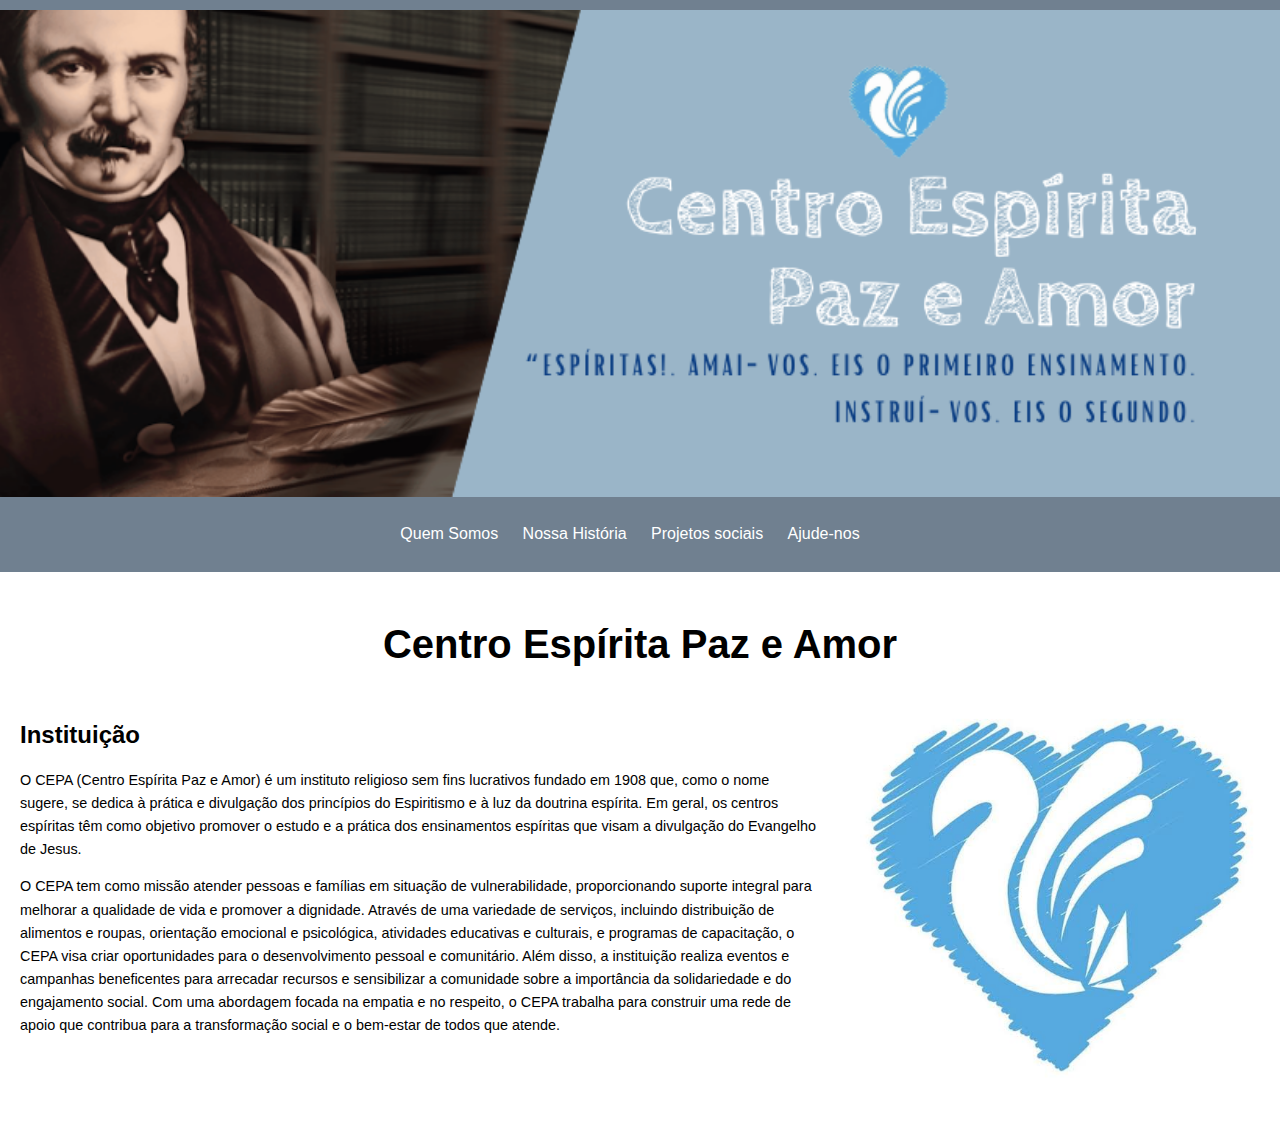
<file: index.html>
<!DOCTYPE html>
<html lang="pt-BR">
  <head>
    <meta charset="UTF-8" />
    <title>Centro Espírita Paz e Amor</title>
    <link rel="stylesheet" href="/css/style.css" />
  </head>
  <body>
    <header>
      <div class="cabecario">
        <img src="img/cb.jpg" alt="Cabeçalho" />
      </div>
      <div class="container">
        <div class="logo"></div>
        <nav id="navbar">
          <ul>
            <li><a href="#">Quem Somos</a></li>
            <li><a href="historia.html">Nossa História</a></li>
            <li><a href="projetos.html">Projetos sociais</a></li>
            <li><a href="doaçoes.html">Ajude-nos</a></li>
          </ul>
        </nav>
      </div>
    </header>

    <main>
      <h1>Centro Espírita Paz e Amor</h1>
      <section class="content">
        <div class="text">
          <h2>Instituição</h2>
          <p>
            O CEPA (Centro Espírita Paz e Amor) é um instituto religioso sem
            fins lucrativos fundado em 1908 que, como o nome sugere, se dedica à
            prática e divulgação dos princípios do Espiritismo e à luz da
            doutrina espírita. Em geral, os centros espíritas têm como objetivo
            promover o estudo e a prática dos ensinamentos espíritas que visam a
            divulgação do Evangelho de Jesus.
          </p>
          <p>
            O CEPA tem como missão atender pessoas e famílias em situação de
            vulnerabilidade, proporcionando suporte integral para melhorar a
            qualidade de vida e promover a dignidade. Através de uma variedade
            de serviços, incluindo distribuição de alimentos e roupas,
            orientação emocional e psicológica, atividades educativas e
            culturais, e programas de capacitação, o CEPA visa criar
            oportunidades para o desenvolvimento pessoal e comunitário. Além
            disso, a instituição realiza eventos e campanhas beneficentes para
            arrecadar recursos e sensibilizar a comunidade sobre a importância
            da solidariedade e do engajamento social. Com uma abordagem focada
            na empatia e no respeito, o CEPA trabalha para construir uma rede de
            apoio que contribua para a transformação social e o bem-estar de
            todos que atende.
          </p>
        </div>
        <div class="image">
          <img src="img/CEPA.jpg" alt="Imagem da Instituição" />
        </div>
      </section>
    </main>
    <script src="script.js"></script>
  </body>
</html>
</file>
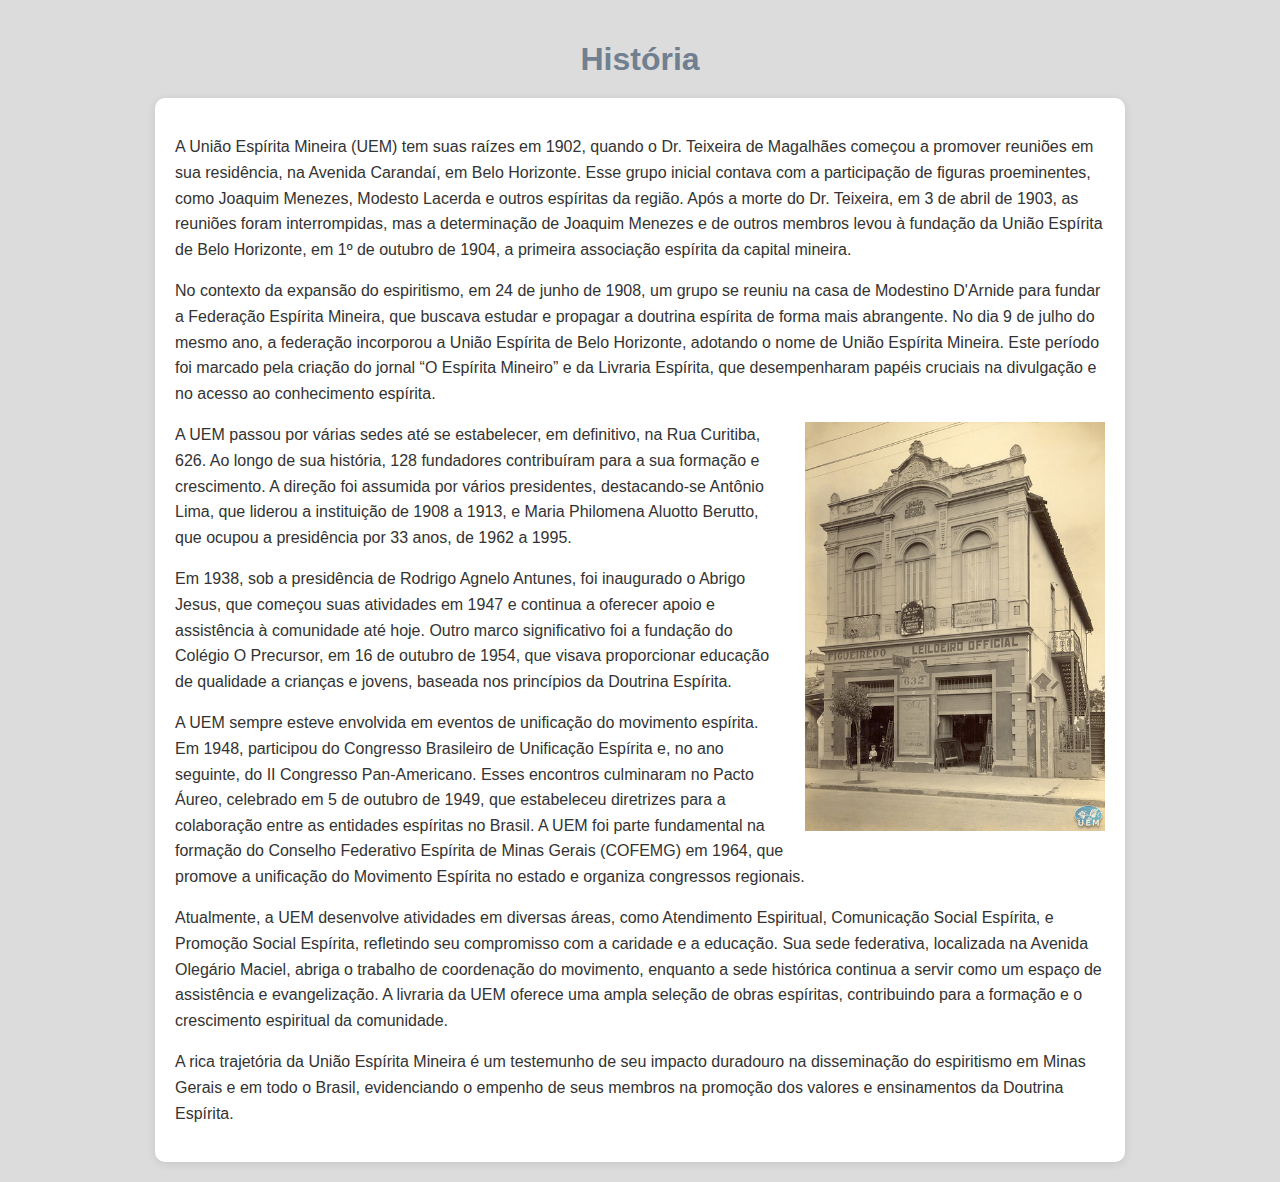
<file: historia.html>
<!DOCTYPE html>
<html lang="pt-BR">
  <head>
    <meta charset="UTF-8" />
    <meta name="viewport" content="width=device-width, initial-scale=1.0" />
    <title>História - Centro Espírita Paz e Amor</title>
    <link rel="stylesheet" href="/css/style2.css" />
  </head>

  <body>
    <h1>História</h1>
    <div class="content">
      <div class="text">
        <p>
          A União Espírita Mineira (UEM) tem suas raízes em 1902, quando o Dr.
          Teixeira de Magalhães começou a promover reuniões em sua residência,
          na Avenida Carandaí, em Belo Horizonte. Esse grupo inicial contava com
          a participação de figuras proeminentes, como Joaquim Menezes, Modesto
          Lacerda e outros espíritas da região. Após a morte do Dr. Teixeira, em
          3 de abril de 1903, as reuniões foram interrompidas, mas a
          determinação de Joaquim Menezes e de outros membros levou à fundação
          da União Espírita de Belo Horizonte, em 1º de outubro de 1904, a
          primeira associação espírita da capital mineira.
        </p>

        <p>
          No contexto da expansão do espiritismo, em 24 de junho de 1908, um
          grupo se reuniu na casa de Modestino D'Arnide para fundar a Federação
          Espírita Mineira, que buscava estudar e propagar a doutrina espírita
          de forma mais abrangente. No dia 9 de julho do mesmo ano, a federação
          incorporou a União Espírita de Belo Horizonte, adotando o nome de
          União Espírita Mineira. Este período foi marcado pela criação do
          jornal “O Espírita Mineiro” e da Livraria Espírita, que desempenharam
          papéis cruciais na divulgação e no acesso ao conhecimento espírita.
        </p>

        <p><img src="../img/cepa1.jpg" alt="Primeira sede" /></p>

        <p>
          A UEM passou por várias sedes até se estabelecer, em definitivo, na
          Rua Curitiba, 626. Ao longo de sua história, 128 fundadores
          contribuíram para a sua formação e crescimento. A direção foi assumida
          por vários presidentes, destacando-se Antônio Lima, que liderou a
          instituição de 1908 a 1913, e Maria Philomena Aluotto Berutto, que
          ocupou a presidência por 33 anos, de 1962 a 1995.
        </p>
        <p />

        <p>
          Em 1938, sob a presidência de Rodrigo Agnelo Antunes, foi inaugurado o
          Abrigo Jesus, que começou suas atividades em 1947 e continua a
          oferecer apoio e assistência à comunidade até hoje. Outro marco
          significativo foi a fundação do Colégio O Precursor, em 16 de outubro
          de 1954, que visava proporcionar educação de qualidade a crianças e
          jovens, baseada nos princípios da Doutrina Espírita.
        </p>

        <p>
          A UEM sempre esteve envolvida em eventos de unificação do movimento
          espírita. Em 1948, participou do Congresso Brasileiro de Unificação
          Espírita e, no ano seguinte, do II Congresso Pan-Americano. Esses
          encontros culminaram no Pacto Áureo, celebrado em 5 de outubro de
          1949, que estabeleceu diretrizes para a colaboração entre as entidades
          espíritas no Brasil. A UEM foi parte fundamental na formação do
          Conselho Federativo Espírita de Minas Gerais (COFEMG) em 1964, que
          promove a unificação do Movimento Espírita no estado e organiza
          congressos regionais.
        </p>

        <p>
          Atualmente, a UEM desenvolve atividades em diversas áreas, como
          Atendimento Espiritual, Comunicação Social Espírita, e Promoção Social
          Espírita, refletindo seu compromisso com a caridade e a educação. Sua
          sede federativa, localizada na Avenida Olegário Maciel, abriga o
          trabalho de coordenação do movimento, enquanto a sede histórica
          continua a servir como um espaço de assistência e evangelização. A
          livraria da UEM oferece uma ampla seleção de obras espíritas,
          contribuindo para a formação e o crescimento espiritual da comunidade.
        </p>
        <p>
          A rica trajetória da União Espírita Mineira é um testemunho de seu
          impacto duradouro na disseminação do espiritismo em Minas Gerais e em
          todo o Brasil, evidenciando o empenho de seus membros na promoção dos
          valores e ensinamentos da Doutrina Espírita.
        </p>
      </div>
    </div>
  </body>
</html>
</file>
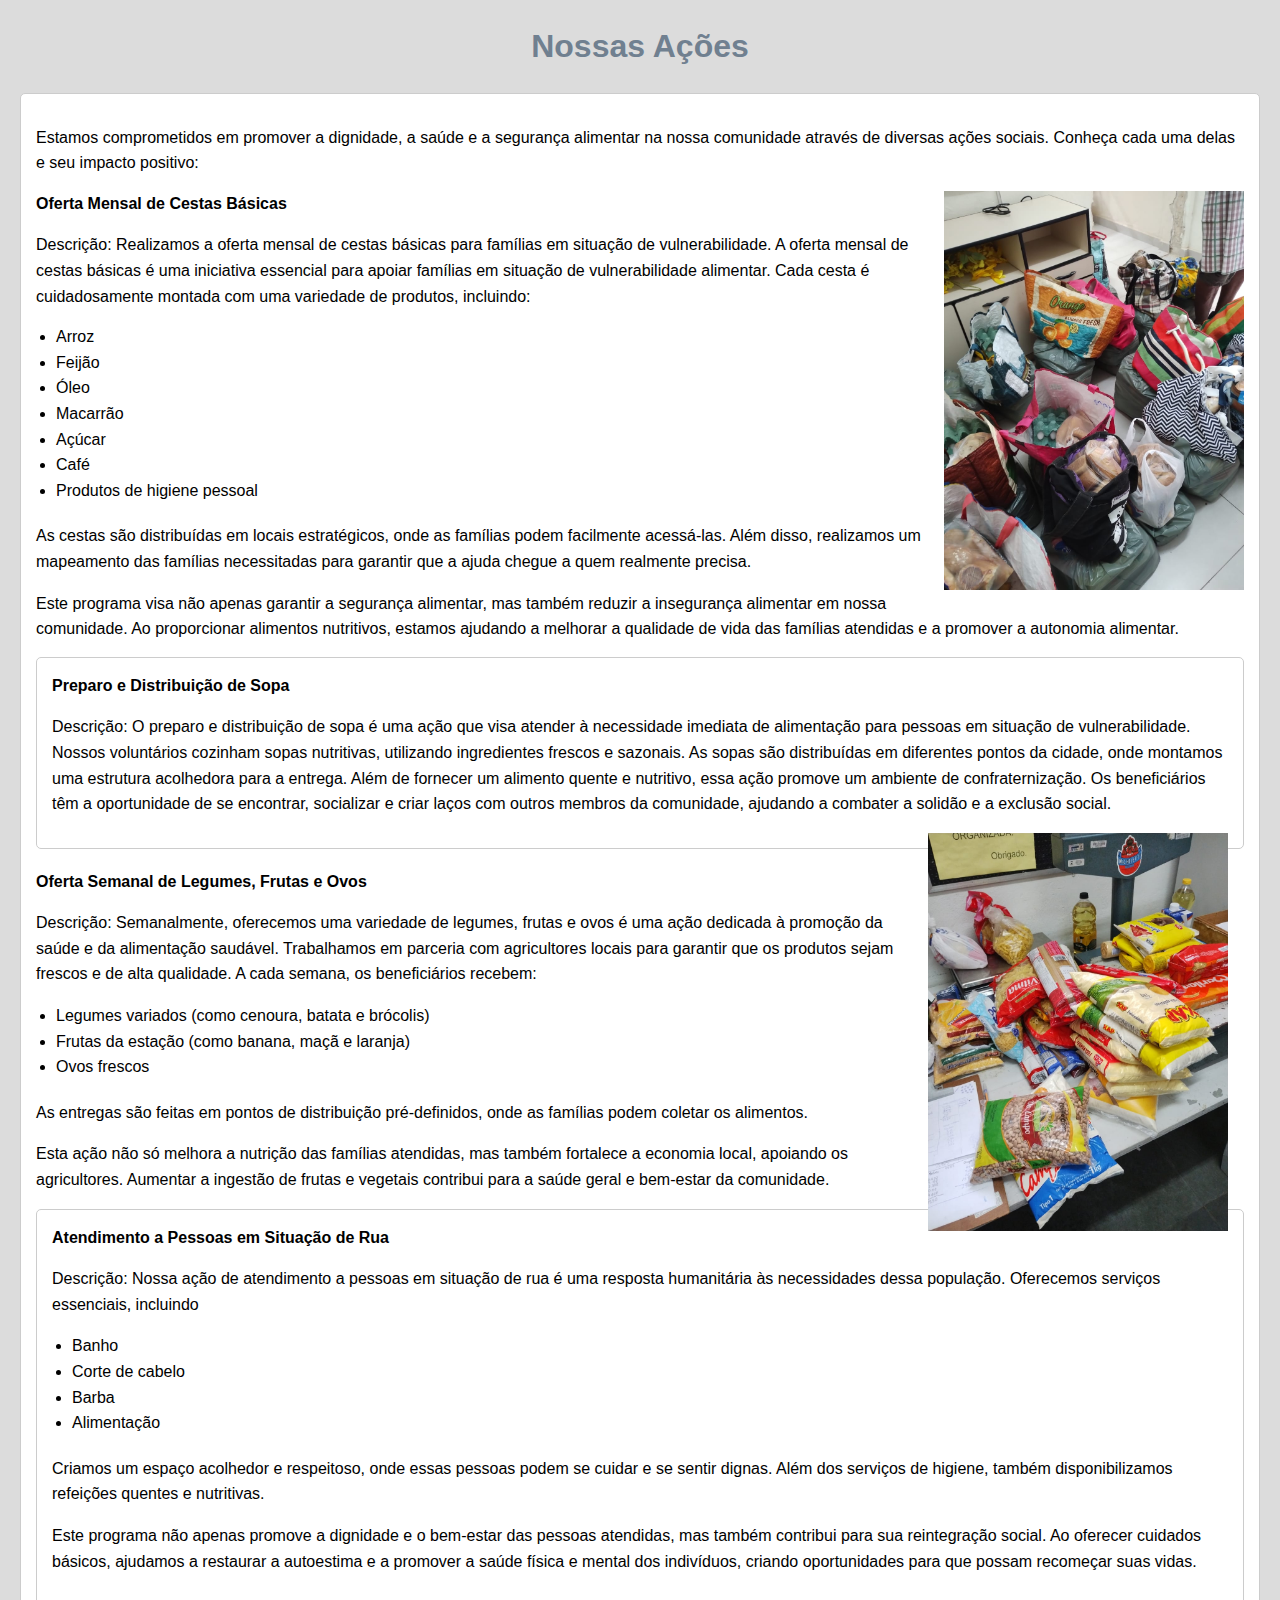
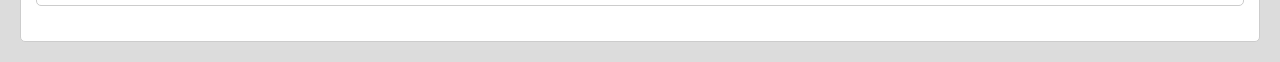
<file: projetos.html>
<!DOCTYPE html>
<html lang="pt-BR">
  <head>
    <meta charset="UTF-8">
    <title>Movimentos - Centro Espírita Paz e Amor</title>
    <link rel="stylesheet" href="/css/style4.css" />
  </head>
</html>
</head>
<body>
    <h1>Nossas Ações</h1>
    <div class="content">
        <div class="text">
            <p>Estamos comprometidos em promover a dignidade, a saúde e a segurança alimentar na nossa comunidade através de diversas ações sociais. Conheça cada uma delas e seu impacto positivo:</p>
            <b>Oferta Mensal de Cestas Básicas</b>
            <img src= "/img/cesta.jpg" alt="Cestas">
            <p>Descrição: Realizamos a oferta mensal de cestas básicas para famílias em situação de vulnerabilidade. A oferta mensal de cestas básicas é uma iniciativa essencial para apoiar famílias em situação de vulnerabilidade alimentar. Cada cesta é cuidadosamente montada com uma variedade de produtos, incluindo:</p>
            <ul>
                <li>Arroz</li>
                <li>Feijão</li>
                <li>Óleo</li>
                <li>Macarrão</li>
                <li>Açúcar</li>
                <li>Café</li>
                <li>Produtos de higiene pessoal</li>
            </ul>
            <p>As cestas são distribuídas em locais estratégicos, onde as famílias podem facilmente acessá-las. Além disso, realizamos um mapeamento das famílias necessitadas para garantir que a ajuda chegue a quem realmente precisa.</p>
            <p>Este programa visa não apenas garantir a segurança alimentar, mas também reduzir a insegurança alimentar em nossa comunidade. Ao proporcionar alimentos nutritivos, estamos ajudando a melhorar a qualidade de vida das famílias atendidas e a promover a autonomia alimentar.</p>
          </div>
      <div class="content">
            <b>Preparo e Distribuição de Sopa</b> 
            <p>Descrição: O preparo e distribuição de sopa é uma ação que visa atender à necessidade imediata de alimentação para pessoas em situação de vulnerabilidade. Nossos voluntários cozinham sopas nutritivas, utilizando ingredientes frescos e sazonais. As sopas são distribuídas em diferentes pontos da cidade, onde montamos uma estrutura acolhedora para a entrega. Além de fornecer um alimento quente e nutritivo, essa ação promove um ambiente de confraternização. Os beneficiários têm a oportunidade de se encontrar, socializar e criar laços com outros membros da comunidade, ajudando a combater a solidão e a exclusão social.</p>
            <img src="/img/doaçao.jpg" alt="Doação">
      </div>
             <b>Oferta Semanal de Legumes, Frutas e Ovos</b>
             <p>Descrição: Semanalmente, oferecemos uma variedade de legumes, frutas e ovos é uma ação dedicada à promoção da saúde e da alimentação saudável. Trabalhamos em parceria com agricultores locais para garantir que os produtos sejam frescos e de alta qualidade. A cada semana, os beneficiários recebem:</p>
             <ul>
                <li>Legumes variados (como cenoura, batata e brócolis)</li>
                <li>Frutas da estação (como banana, maçã e laranja)</li>
                <li>Ovos frescos</li>
             </ul>
            <p>As entregas são feitas em pontos de distribuição pré-definidos, onde as famílias podem coletar os alimentos.</P>
            <p> Esta ação não só melhora a nutrição das famílias atendidas, mas também fortalece a economia local, apoiando os agricultores. Aumentar a ingestão de frutas e vegetais contribui para a saúde geral e bem-estar da comunidade.</p>
     <div class="content">
            <b>Atendimento a Pessoas em Situação de Rua</b>
            <p>Descrição: Nossa ação de atendimento a pessoas em situação de rua é uma resposta humanitária às necessidades dessa população. Oferecemos serviços essenciais, incluindo</p>
            <ul>
              <li>Banho</li>
              <li>Corte de cabelo</li>
              <li>Barba</li>
              <li>Alimentação</li>
            </ul>
            <p>Criamos um espaço acolhedor e respeitoso, onde essas pessoas podem se cuidar e se sentir dignas. Além dos serviços de higiene, também disponibilizamos refeições quentes e nutritivas.</p>
            <p>Este programa não apenas promove a dignidade e o bem-estar das pessoas atendidas, mas também contribui para sua reintegração social. Ao oferecer cuidados básicos, ajudamos a restaurar a autoestima e a promover a saúde física e mental dos indivíduos, criando oportunidades para que possam recomeçar suas vidas.</p>
          </div>
    </div>
</body>
</html>
</file>
<file: css/style.css>
body {
  font-family: Arial, sans-serif;
  line-height: 1.6;
  margin: 0;
  padding: 0;
  background-color: #ffffff;
}

header {
  list-stylee-type: none;
  background-color: #708090;
  color: rgb(247, 247, 247);
  padding: 10px 0;
  text-align: center;
}

header .cabecario img {
  width: 100%;
  height: auto;
}

.container {
  display: flex;
  justify-content: space-between;
  align-items: center;
  padding: 0 20px;
}

.logo img {
  height: 60px;
}

.menu-icon {
  display: none;
  cursor: pointer;
  font-size: 24px;
  color: white;
}

nav {
  flex-grow: 1;
}

nav ul {
  list-style: none;
  padding: 0;
}

nav ul li {
  display: inline;
  margin-right: 20px;
}

nav ul li a {
  color: white;
  text-decoration: none;
}

h1 {
  text-align: center;
  font-size: 2.5em;
  margin: 20px 0;
}

main {
  padding: 20px;
}

.content {
  display: flex;
  justify-content: space-between;
  align-items: flex-start; /* Alinha a imagem e o texto no topo */
}

.text {
  flex: 1;
  margin-right: 20px; /* Espaço entre o texto e a imagem */
}

.text h2 {
  font-size: 1.5em;
  margin-bottom: 10px;
}

.text p {
  font-size: 0.9em;
  margin-bottom: 10px;
}

.image img {
  max-width: 400px;
  height: auto;
  margin-left: 20px;
}

@media (max-width: 768px) {
  .container {
    flex-direction: column;
    text-align: center;
  }

  .content {
    flex-direction: column;
  }

  .text {
    margin-right: 0;
    margin-bottom: 20px; /* Espaço abaixo do texto */
  }

  .image img {
    max-width: 100%; /* A imagem ocupa 100% da largura */
    margin-left: 0; /* Remove margem em telas pequenas */
  }

  nav ul {
    display: none;
    flex-direction: column;
    position: absolute;
    background: #4caf50;
    width: 100%;
    left: 0;
    top: 60px; /* Ajuste conforme a altura do header */
    padding: 0;
  }

  nav.active ul {
    display: flex;
  }

  .menu-icon {
    display: block;
  }

  nav ul li {
    display: block;
    margin: 10px 0;
  }
}
</file>
<file: css/style2.css>
body {
  font-family: "Arial", sans-serif;
  background-color: #dcdcdc;
  margin: 0;
  padding: 20px;
  color: #333;
}
h1 {
  text-align: center;
  color: #708090;
  margin-bottom: 20px;
}
.content {
  max-width: 930px;
  margin: auto;
  background: white;
  padding: 20px;
  border-radius: 10px;
  box-shadow: 0 2px 10px rgba(0, 0, 0, 0.1);
}
.text {
  line-height: 1.6;
}
img {
  float: right;
  width: 300px;
  height: auto;
  margin-left: 20px;
  margin-bottom: 20px;
}
</file>
<file: css/style4.css>
body {
  font-family: Arial, sans-serif;
  line-height: 1.6;
  margin: 20px;
  background-color: #dcdcdc;
}

header {
  list-stylee-type: none;
  background-color: #708090;
  color: white;
  padding: 10px 0;
  text-align: center;
}

.content {
  margin-bottom: 20px;
  padding: 15px;
  border: 1px solid #ccc;
  border-radius: 5px;
  background: #ffff;
}

h1 {
  margin-bottom: 20px;
  color: #708090;
  text-align: center;
}

.text p {
  margin-bottom: 15px;
}

ul {
  margin-top: 10px;
  margin-bottom: 20px;
  padding-left: 20px;
}

img {
  float: right;
  width: 300px;
  height: auto;
  margin-left: 20px;
  margin-bottom: 20px;
}
</file>
